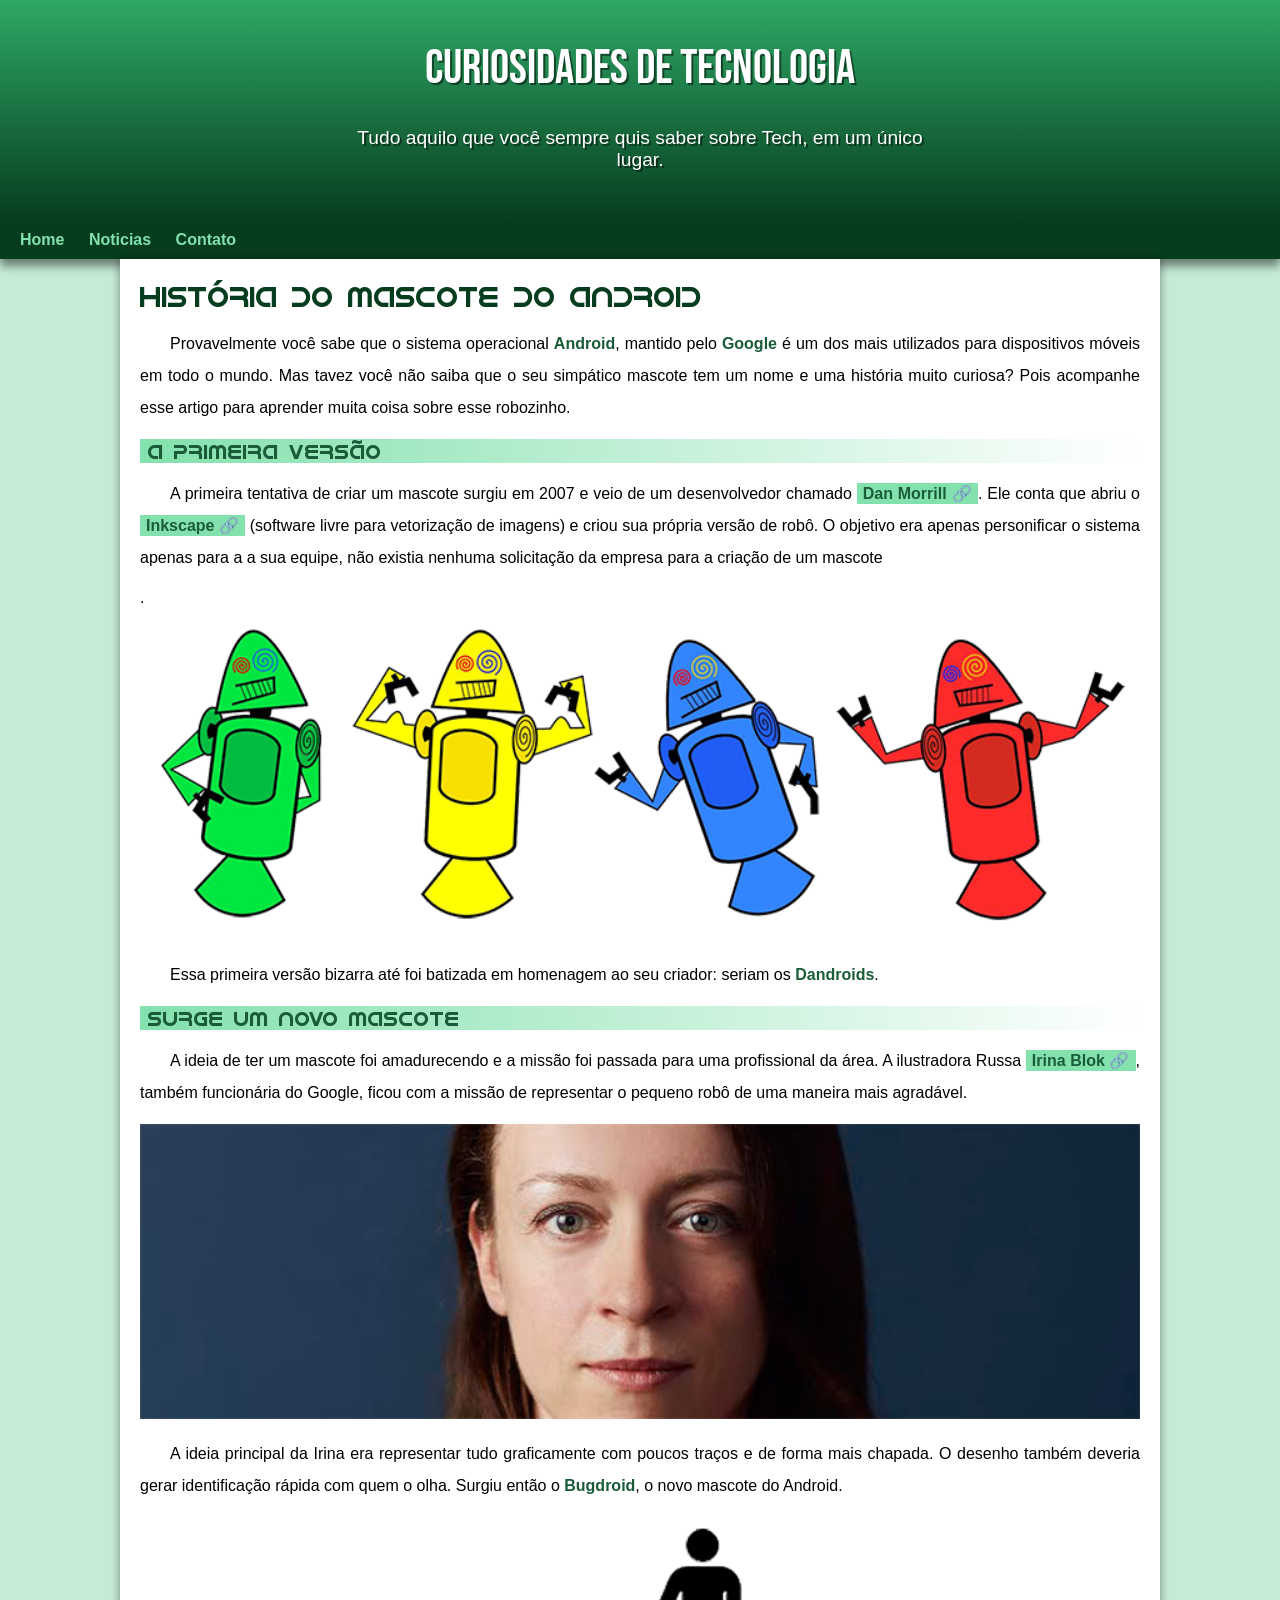
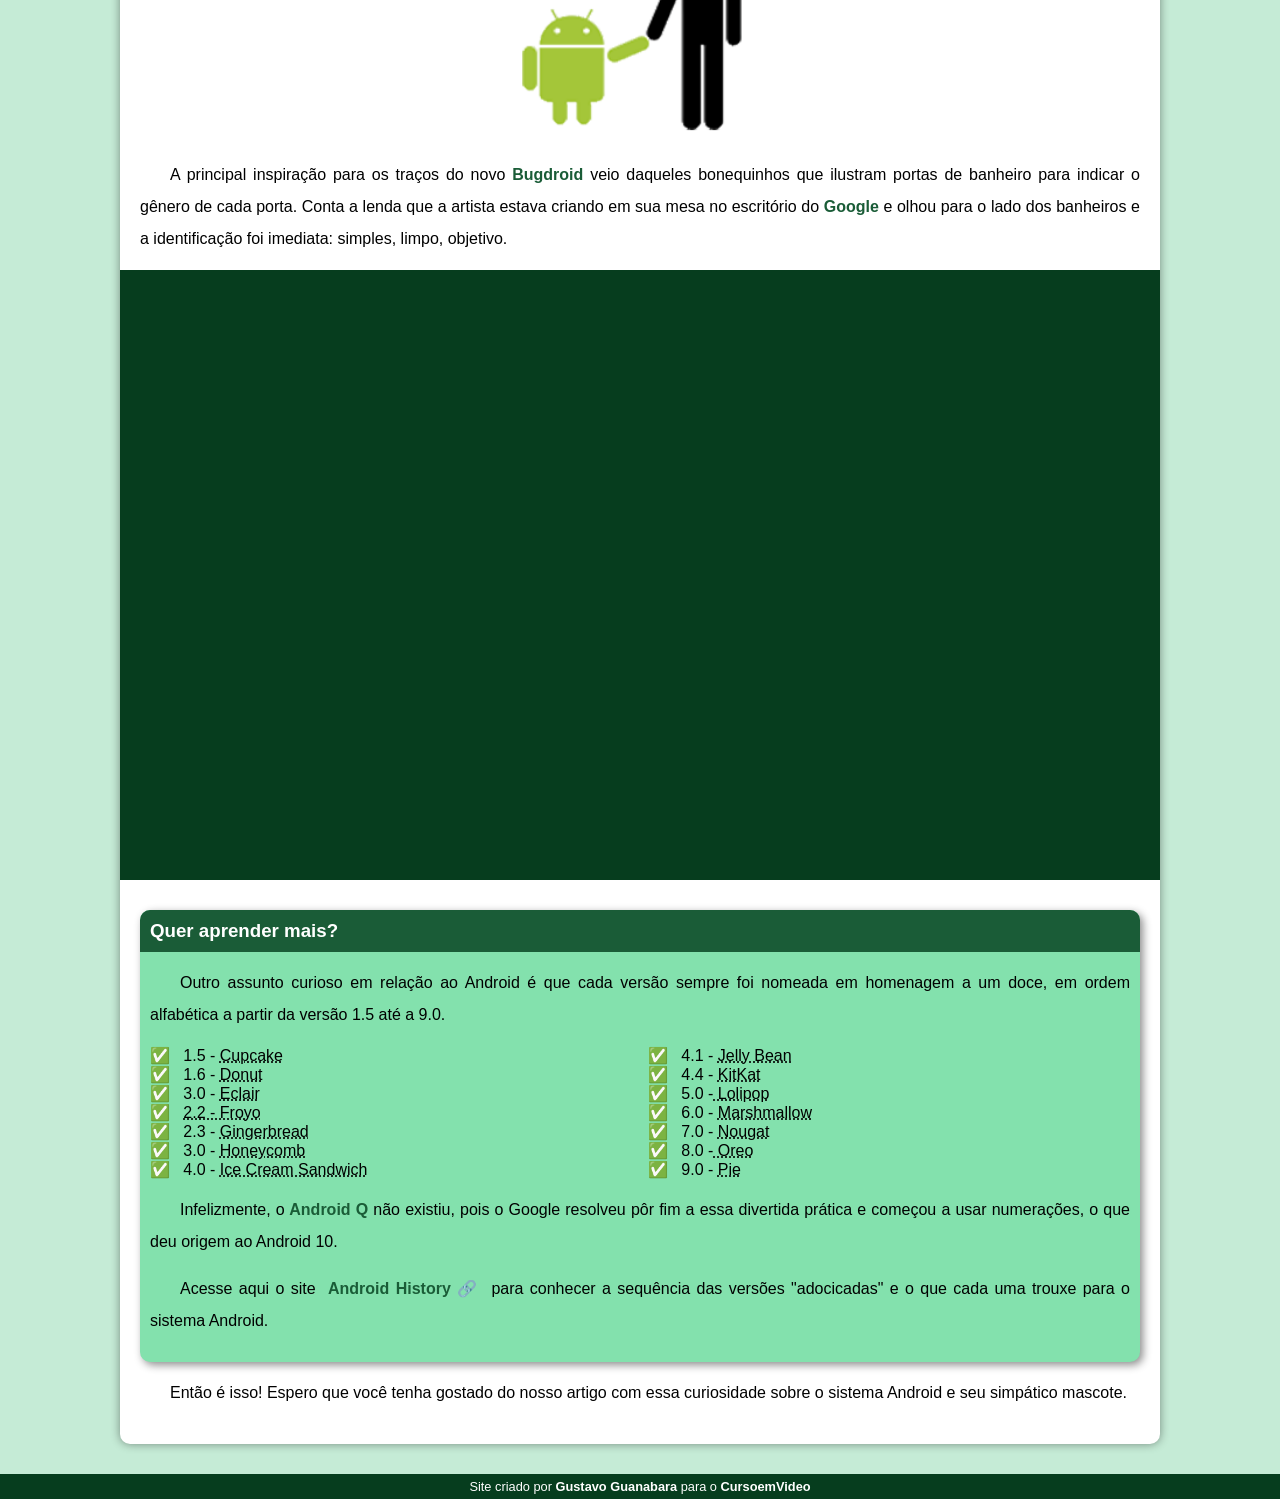
<file: index.html>
<!DOCTYPE html>
<html lang="pt-br">
<head>
    <meta charset="UTF-8">
    <meta name="viewport" content="width=device-width, initial-scale=1.0">
    <title>Como surgiu o mascote do Android?</title>
    <link rel="shortcut icon" href="imagens/favicon.ico" type="image/x-icon">
    <link rel="stylesheet" href="estilo/style.css">
</head>
<body>
    <header>
        <h1>Curiosidades de Tecnologia</h1>
        <p>Tudo aquilo que você sempre quis saber sobre Tech, em um único lugar.</p>
    </header>
    <nav>
        <a href="#">Home</a>
        <a href="#">Noticias</a>
        <a href="#">Contato</a>
    </nav>
    <main>
        <article>
            <h1>
                História do Mascote do Android
            </h1>

            <p>
                Provavelmente você sabe que o sistema operacional <strong>Android</strong>, mantido pelo <strong>Google</strong> é um dos mais utilizados para dispositivos móveis em todo o mundo. Mas tavez você não saiba que o seu simpático mascote tem um nome e uma história muito curiosa? Pois acompanhe esse artigo para aprender muita coisa sobre esse robozinho.
            </p>

            <h2>
                A primeira versão
            </h2>

            <p>A primeira tentativa de criar um mascote surgiu em 2007 e veio de um desenvolvedor chamado <a href="https://androidcommunity.com/dan-morrill-shows-us-the-android-mascot-that-almost-was-20130103/" target="_blank" class="externo">Dan Morrill</a>. Ele conta que abriu o <a href="https://inkscape.org/pt-br/" target="_blank" class="externo">Inkscape</a> (software livre para vetorização de imagens) e criou sua própria versão de robô. O objetivo era apenas personificar o sistema apenas para a a sua equipe, não existia nenhuma solicitação da empresa para a criação de um mascote</p>.

           <picture>
            <source media="(max-width: 670px)" srcset="imagens/dan-droids-pq.png">
            <img src="imagens/dan-droids.png" alt="Primeiro mascote do Android"></picture>

            <P>
                Essa primeira versão bizarra até foi batizada em homenagem ao seu criador: seriam os <strong>Dandroids</strong>.
            </P>

            <h2>Surge um novo mascote</h2>

            <p>
                A ideia de ter um mascote foi amadurecendo e a missão foi passada para uma profissional da área. A ilustradora Russa <a href="https://www.irinablok.com/" target="_blank" class="externo">Irina Blok</a>, também funcionária do Google, ficou com a missão de representar o pequeno robô de uma maneira mais agradável.
            </p>

            <picture>
                <source media="(max-width:670px)" srcset="imagens/irina-blok-pq.jpg">
                <img src="imagens/irina-blok.jpg" alt="Criadora do Bugdroid"></picture>

            <p>
                A ideia principal da Irina era representar tudo graficamente com poucos traços e de forma mais chapada. O desenho também deveria gerar identificação rápida com quem o olha. Surgiu então o <strong>Bugdroid</strong>, o novo mascote do Android.
            </p>

            <img src="imagens/bugdroid.png" class="pequena" alt="Bugdroid">

            <p>
                A principal inspiração para os traços do novo <strong>Bugdroid</strong> veio daqueles bonequinhos que ilustram portas de banheiro para indicar o gênero de cada porta. Conta a lenda que a artista estava criando em sua mesa no escritório do <strong>Google</strong> e olhou para o lado dos banheiros e a identificação foi imediata: simples, limpo, objetivo.</p>

               <div class="video"><iframe width="560" height="315" src="https://www.youtube.com/embed/l2UDgpLz20M?si=-F-dHhsM6lMLOTNC" title="YouTube video player" frameborder="0" allow="accelerometer; autoplay; clipboard-write; encrypted-media; gyroscope; picture-in-picture; web-share" referrerpolicy="strict-origin-when-cross-origin" allowfullscreen></iframe></div>

            <aside>
                <h3>
                    Quer aprender mais?
                </h3>
               
                <p>
                    Outro assunto curioso em relação ao Android é que cada versão sempre foi nomeada em homenagem a um doce, em ordem alfabética a partir da versão 1.5 até a 9.0.
                
                </p>
                
                <ul>
                    <li>
                        1.5 - <abbr title="Bolo de Copo">Cupcake</abbr>
                    </li>
                    
                    <li>
                        1.6 - <abbr title="Rosquinha">Donut</abbr>
                    </li>

                    <li>
                        3.0 - <abbr title="Bomba">Eclair</abbr>
                    </li>

                    <li>
                        <abbr title="Iogurte Congelado">2.2 - Froyo</abbr>
                    </li>

                    <li>
                        2.3 - <abbr title="Biscoito de Gengibre">Gingerbread</abbr>
                    </li>

                    <li>
                        3.0 - <abbr title="Favo de Mel">Honeycomb</abbr>
                    </li>

                    <li>
                        4.0 - <abbr title="Sanduíche de Sorvete">Ice Cream Sandwich</abbr>
                    </li>

                    <li>
                        4.1 - <abbr title="Jujuba">Jelly Bean</abbr>
                    </li>

                    <li>
                        4.4 - <abbr title="KitKat">KitKat</abbr>
                    </li>

                    <li>
                        5.0 -<abbr title="Pirulito"> Lolipop</abbr>
                    </li>
                    <li>
                        6.0 - <abbr title="Marshmallow">Marshmallow</abbr>
                    </li>

                    <li>
                        7.0 - <abbr title="Torrone">Nougat</abbr>
                    </li>

                    <li>
                        8.0 -<abbr title="Oreo"> Oreo</abbr>
                    </li>

                    <li>
                        9.0 - <abbr title="Torta">Pie</abbr>
                    </li>
                </ul>
                
                <p>Infelizmente, o<strong> Android Q </strong>não existiu, pois o Google resolveu pôr fim a essa divertida prática e começou a usar numerações, o que deu origem ao Android 10.</p>
                
                <p>
                    Acesse aqui o site <a href="https://www.android.com/intl/en_uk/what-is-android/" target="_blank" class="externo">Android History</a> para conhecer a sequência das versões "adocicadas" e o que cada uma trouxe para o sistema Android.
                </p>
            </aside>
        
            <p>
                Então é isso! Espero que você tenha gostado do nosso artigo com essa curiosidade sobre o sistema Android e
                seu simpático mascote.
            </p>

        </article>
    </main>
    <footer>
       <p>Site criado por <a href="https://gustavoguanabara.github.io/" target="_blank">Gustavo Guanabara</a> para o <a href="https://www.youtube.com/cursoemvideo" target="_blank">CursoemVideo</a></p> 
    </footer>
</body>
</html>
</file>
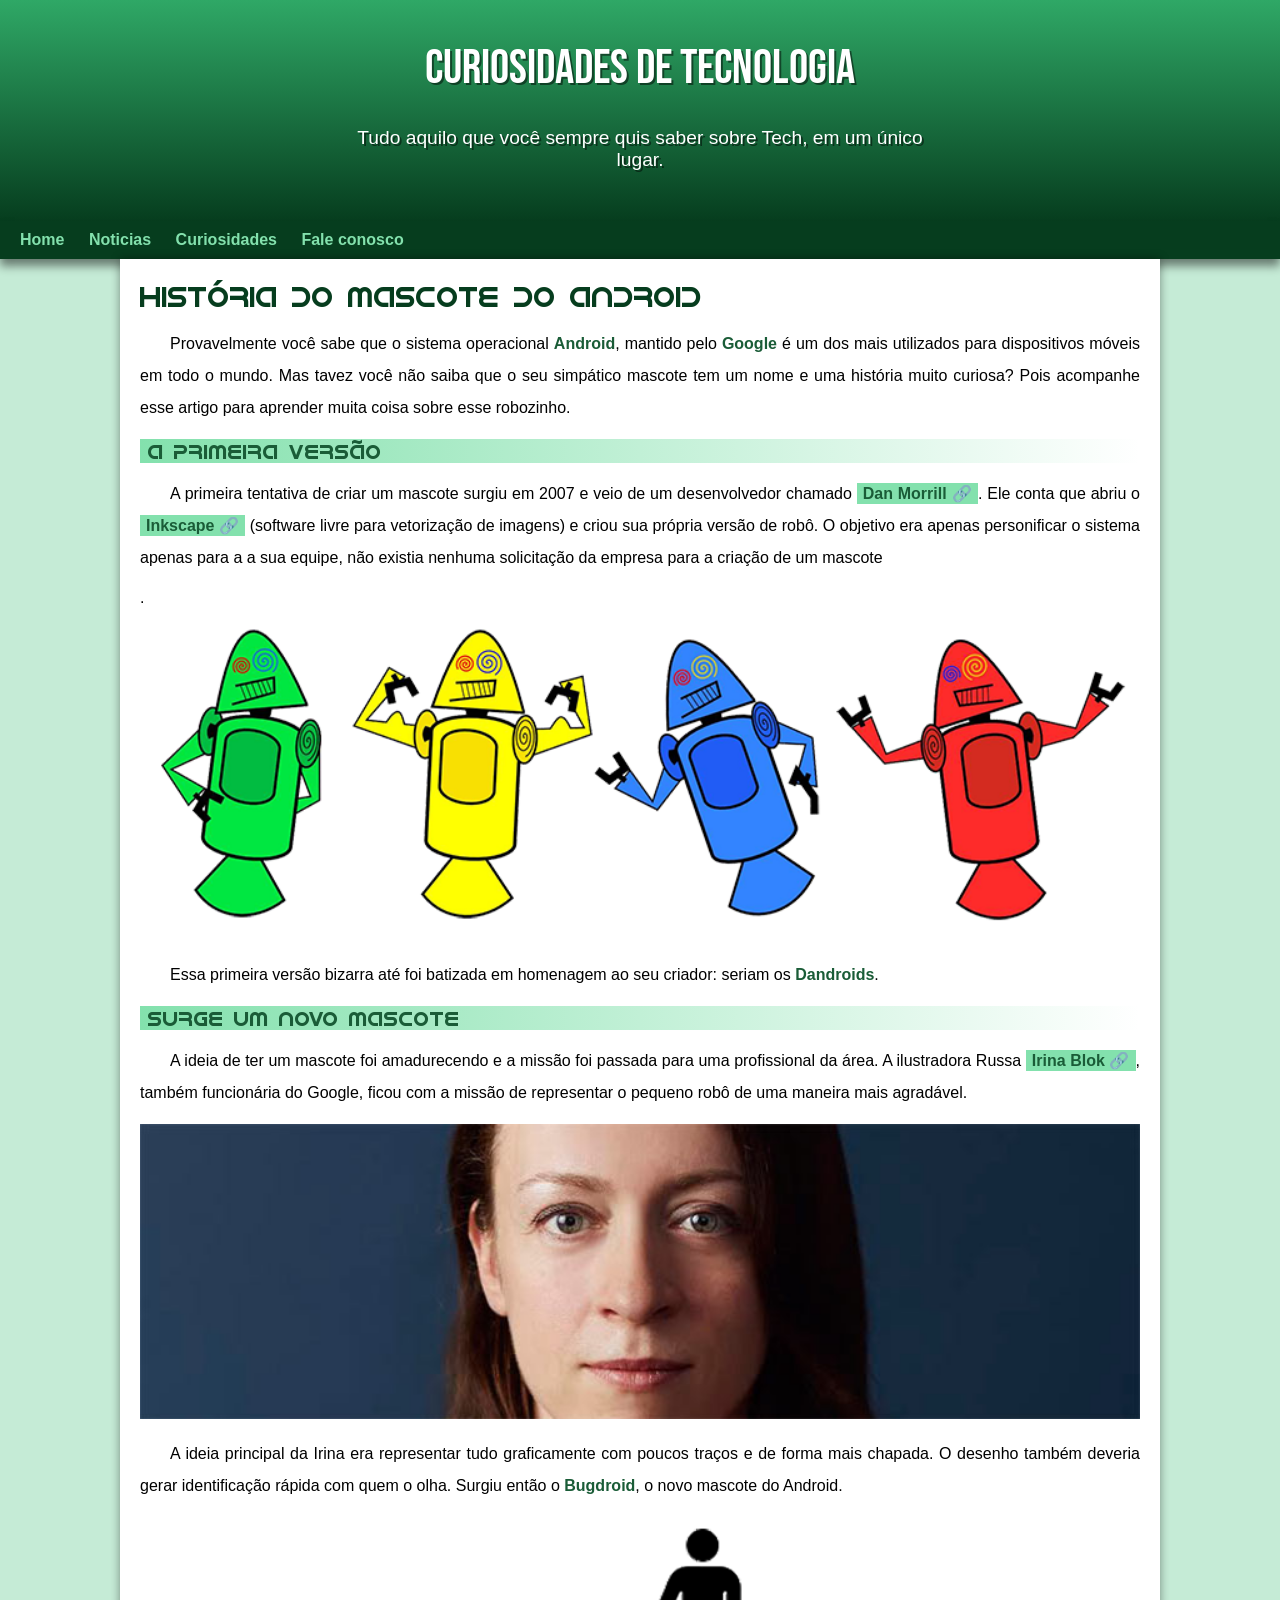
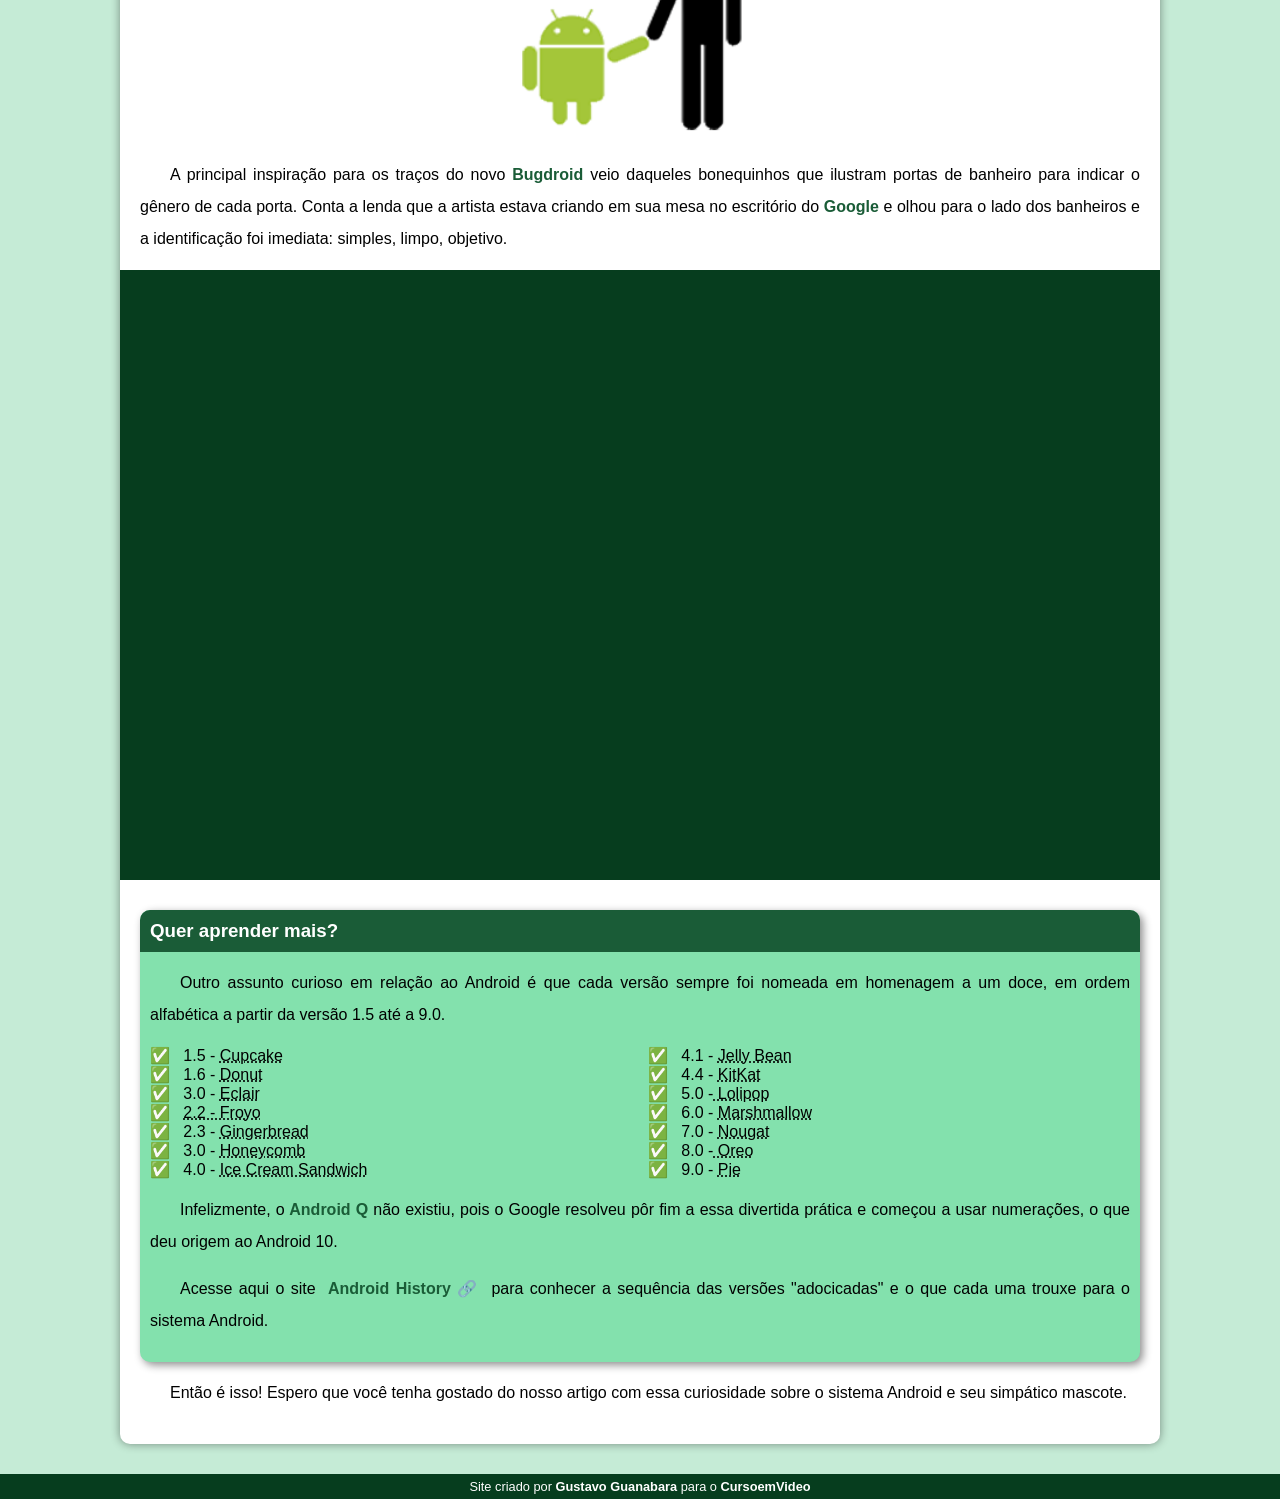
<file: index.html.html>
<!DOCTYPE html>
<html lang="pt-br">
<head>
    <meta charset="UTF-8">
    <meta name="viewport" content="width=device-width, initial-scale=1.0">
    <title>Como surgiu o mascote do Android?</title>
    <link rel="shortcut icon" href="imagens/favicon.ico" type="image/x-icon">
    <link rel="stylesheet" href="estilo/style.css">
</head>
<body>
    <header>
        <h1>Curiosidades de Tecnologia</h1>
        <p>Tudo aquilo que você sempre quis saber sobre Tech, em um único lugar.</p>
    </header>
    <nav>
        <a href="#">Home</a>
        <a href="#">Noticias</a>
        <a href="#">Curiosidades</a>
        <a href="#">Fale conosco</a>
    </nav>
    <main>
        <article>
            <h1>
                História do Mascote do Android
            </h1>

            <p>
                Provavelmente você sabe que o sistema operacional <strong>Android</strong>, mantido pelo <strong>Google</strong> é um dos mais utilizados para dispositivos móveis em todo o mundo. Mas tavez você não saiba que o seu simpático mascote tem um nome e uma história muito curiosa? Pois acompanhe esse artigo para aprender muita coisa sobre esse robozinho.
            </p>

            <h2>
                A primeira versão
            </h2>

            <p>A primeira tentativa de criar um mascote surgiu em 2007 e veio de um desenvolvedor chamado <a href="https://androidcommunity.com/dan-morrill-shows-us-the-android-mascot-that-almost-was-20130103/" target="_blank" class="externo">Dan Morrill</a>. Ele conta que abriu o <a href="https://inkscape.org/pt-br/" target="_blank" class="externo">Inkscape</a> (software livre para vetorização de imagens) e criou sua própria versão de robô. O objetivo era apenas personificar o sistema apenas para a a sua equipe, não existia nenhuma solicitação da empresa para a criação de um mascote</p>.

           <picture>
            <source media="(max-width: 670px)" srcset="imagens/dan-droids-pq.png">
            <img src="imagens/dan-droids.png" alt="Primeiro mascote do Android"></picture>

            <P>
                Essa primeira versão bizarra até foi batizada em homenagem ao seu criador: seriam os <strong>Dandroids</strong>.
            </P>

            <h2>Surge um novo mascote</h2>

            <p>
                A ideia de ter um mascote foi amadurecendo e a missão foi passada para uma profissional da área. A ilustradora Russa <a href="https://www.irinablok.com/" target="_blank" class="externo">Irina Blok</a>, também funcionária do Google, ficou com a missão de representar o pequeno robô de uma maneira mais agradável.
            </p>

            <picture>
                <source media="(max-width:670px)" srcset="imagens/irina-blok-pq.jpg">
                <img src="imagens/irina-blok.jpg" alt="Criadora do Bugdroid"></picture>

            <p>
                A ideia principal da Irina era representar tudo graficamente com poucos traços e de forma mais chapada. O desenho também deveria gerar identificação rápida com quem o olha. Surgiu então o <strong>Bugdroid</strong>, o novo mascote do Android.
            </p>

            <img src="imagens/bugdroid.png" class="pequena" alt="Bugdroid">

            <p>
                A principal inspiração para os traços do novo <strong>Bugdroid</strong> veio daqueles bonequinhos que ilustram portas de banheiro para indicar o gênero de cada porta. Conta a lenda que a artista estava criando em sua mesa no escritório do <strong>Google</strong> e olhou para o lado dos banheiros e a identificação foi imediata: simples, limpo, objetivo.</p>

               <div class="video"><iframe width="560" height="315" src="https://www.youtube.com/embed/l2UDgpLz20M?si=-F-dHhsM6lMLOTNC" title="YouTube video player" frameborder="0" allow="accelerometer; autoplay; clipboard-write; encrypted-media; gyroscope; picture-in-picture; web-share" referrerpolicy="strict-origin-when-cross-origin" allowfullscreen></iframe></div>

            <aside>
                <h3>
                    Quer aprender mais?
                </h3>
               
                <p>
                    Outro assunto curioso em relação ao Android é que cada versão sempre foi nomeada em homenagem a um doce, em ordem alfabética a partir da versão 1.5 até a 9.0.
                
                </p>
                
                <ul>
                    <li>
                        1.5 - <abbr title="Bolo de Copo">Cupcake</abbr>
                    </li>
                    
                    <li>
                        1.6 - <abbr title="Rosquinha">Donut</abbr>
                    </li>

                    <li>
                        3.0 - <abbr title="Bomba">Eclair</abbr>
                    </li>

                    <li>
                        <abbr title="Iogurte Congelado">2.2 - Froyo</abbr>
                    </li>

                    <li>
                        2.3 - <abbr title="Biscoito de Gengibre">Gingerbread</abbr>
                    </li>

                    <li>
                        3.0 - <abbr title="Favo de Mel">Honeycomb</abbr>
                    </li>

                    <li>
                        4.0 - <abbr title="Sanduíche de Sorvete">Ice Cream Sandwich</abbr>
                    </li>

                    <li>
                        4.1 - <abbr title="Jujuba">Jelly Bean</abbr>
                    </li>

                    <li>
                        4.4 - <abbr title="KitKat">KitKat</abbr>
                    </li>

                    <li>
                        5.0 -<abbr title="Pirulito"> Lolipop</abbr>
                    </li>
                    <li>
                        6.0 - <abbr title="Marshmallow">Marshmallow</abbr>
                    </li>

                    <li>
                        7.0 - <abbr title="Torrone">Nougat</abbr>
                    </li>

                    <li>
                        8.0 -<abbr title="Oreo"> Oreo</abbr>
                    </li>

                    <li>
                        9.0 - <abbr title="Torta">Pie</abbr>
                    </li>
                </ul>
                
                <p>Infelizmente, o<strong> Android Q </strong>não existiu, pois o Google resolveu pôr fim a essa divertida prática e começou a usar numerações, o que deu origem ao Android 10.</p>
                
                <p>
                    Acesse aqui o site <a href="https://www.android.com/intl/en_uk/what-is-android/" target="_blank" class="externo">Android History</a> para conhecer a sequência das versões "adocicadas" e o que cada uma trouxe para o sistema Android.
                </p>
            </aside>
        
            <p>
                Então é isso! Espero que você tenha gostado do nosso artigo com essa curiosidade sobre o sistema Android e
                seu simpático mascote.
            </p>

        </article>
    </main>
    <footer>
       <p>Site criado por <a href="https://gustavoguanabara.github.io/" target="_blank">Gustavo Guanabara</a> para o <a href="https://www.youtube.com/cursoemvideo" target="_blank">CursoemVideo</a></p> 
    </footer>
</body>
</html>
</file>
<file: estilo/style.css>
@charset "UTF8";
 
@import url('https://fonts.googleapis.com/css2?family=Bebas+Neue&family=Festive&family=Work+Sans:wght@100..900&display=swap');

@font-face {
   font-family: 'Android';
   src: url('../fontes/idroid.otf') format('opentype');
   font-weight: normal; 
}


:root {
    --cor0:#c5ebd6;
    --cor1:#83e1ad;
    --cor2:#3ddc84;
    --cor3:#2fa866;
    --cor4:#1a5c37;
    --cor5:#063d1e;

    --fonte-padrao: Arial, Verdana, Helvetica, sans-serif;
    --fonte-destaque:  "Bebas Neue", sans-serif;
    --fonte-android: 'Android', cursive;
}

* {
    margin: 0px;
    padding: 0px;
}

body {
    background-color: var(--cor0);
    font-family: var(--fonte-padrao);
    
}

a.externo:after {
   content: '\00A0\🔗'; 
}

header {
    background-color: var(--cor4);
    min-height: 150px;
    text-align: center;
    padding-top: 40px;
    background-image: linear-gradient(to bottom, var(--cor3), var(--cor5) );
}

header> h1 {
    color: white;
    font-family: var(--fonte-destaque);
    font-size: 3em;
    font-weight: normal;
    margin-bottom: 30px;
    text-shadow: 2px 2px 0px rgba(0, 0, 0, 0.486);
}

header > p {
    font-family: var(--fonte-padrao);
    font-size: 1.2em;
    color: white;
   max-width: 600px;
   padding-right: 10px;
   padding-left: 10px;
   margin: auto;
   padding-bottom: 50px;
   text-shadow: 2px 2px 0px rgba(0, 0, 0, 0.486);
}

nav {
    background-color: var(--cor5);
    padding: 10px;
    box-shadow: 0px 7px 9px rgba(0, 0, 0, 0.473);
}

nav > a {
    color: var(--cor1);
    padding: 10px;
    border-radius: 5px;
    text-decoration: none;
    font-weight: bold;
    transition-duration: 0.5s;
}

nav > a:hover {
    background-color: var(--cor3);
    color: var(--cor5);
}

main {
    min-width: 300px;
    max-width: 1000px;
    margin: auto;
    margin-bottom: 30px;
    background-color: white;
    padding: 20px;
    box-shadow: 0px 0px 10px rgba(0, 0, 0, 0.411);
    border-bottom-left-radius: 10px;
    border-bottom-right-radius: 10px;
}

main h1 {
    color: var(--cor5);
    font-family: var(--fonte-android);
    font-weight: normal;
    font-size: 1.8em;
}
main h2 {
    font-family: var(--fonte-android);
    color: var(--cor4);
    font-size: 1.3em;
    font-weight: normal;
    background-image: linear-gradient(to right, var(--cor1), transparent);
    text-indent: 8px;
}

main p {
    margin: 15px 0px ;
    text-align: justify;
    text-indent: 30px;
    font-size: 1em;
    line-height: 2em;
}

main strong {
    color: var(--cor4);
    font-weight: bold;
}

main a {
    text-decoration: none;
    font-weight: bold;
    color: var(--cor4);
    background-color: var(--cor1);
    padding: 2px 6px;
}

main a:hover {
    text-decoration: underline;
    color: var(--cor4);
}

main img {
    width: 100%;
}

main img.pequena {
    max-width: 350px;
    display: block;
    margin: auto;
}

div.video {
    background-color: var(--cor5);
    margin: 0px -20px 30px -20px;
    padding: 20px;
    padding-bottom: 59%;
    position: relative;
}

div.video > iframe {
    position: absolute;
    top: 5%;
    left: 5%;
    width: 90%;
    height: 90%;
}

aside {
    background-color: var(--cor1);
    padding: 10px;
    border-radius: 10px;
    box-shadow: 3px 3px 8px rgba(0, 0, 0, 0.452);
}

aside > h3 {
    background-color: var(--cor4);
    color: white;
    padding: 10px;
    margin: -10px -10px 0px -10px;
    border-radius: 10px 10px 0px 0px;
}

aside > ul {
    list-style-type: '\✅\00A0\00A0';/*Não é compatível com todo navegador*/
    list-style-position: inside;
    columns: 2;
}

footer {
    background-color: var(--cor5);
    color: white;
    text-align: center;
    font-size: 0.8em;
    padding: 5px;
}

footer a {
    color: white;
    font-weight: bolder;
    text-decoration: none;
}

footer a:hover {
    text-decoration: underline;
    color: var(--cor1);
}
</file>
